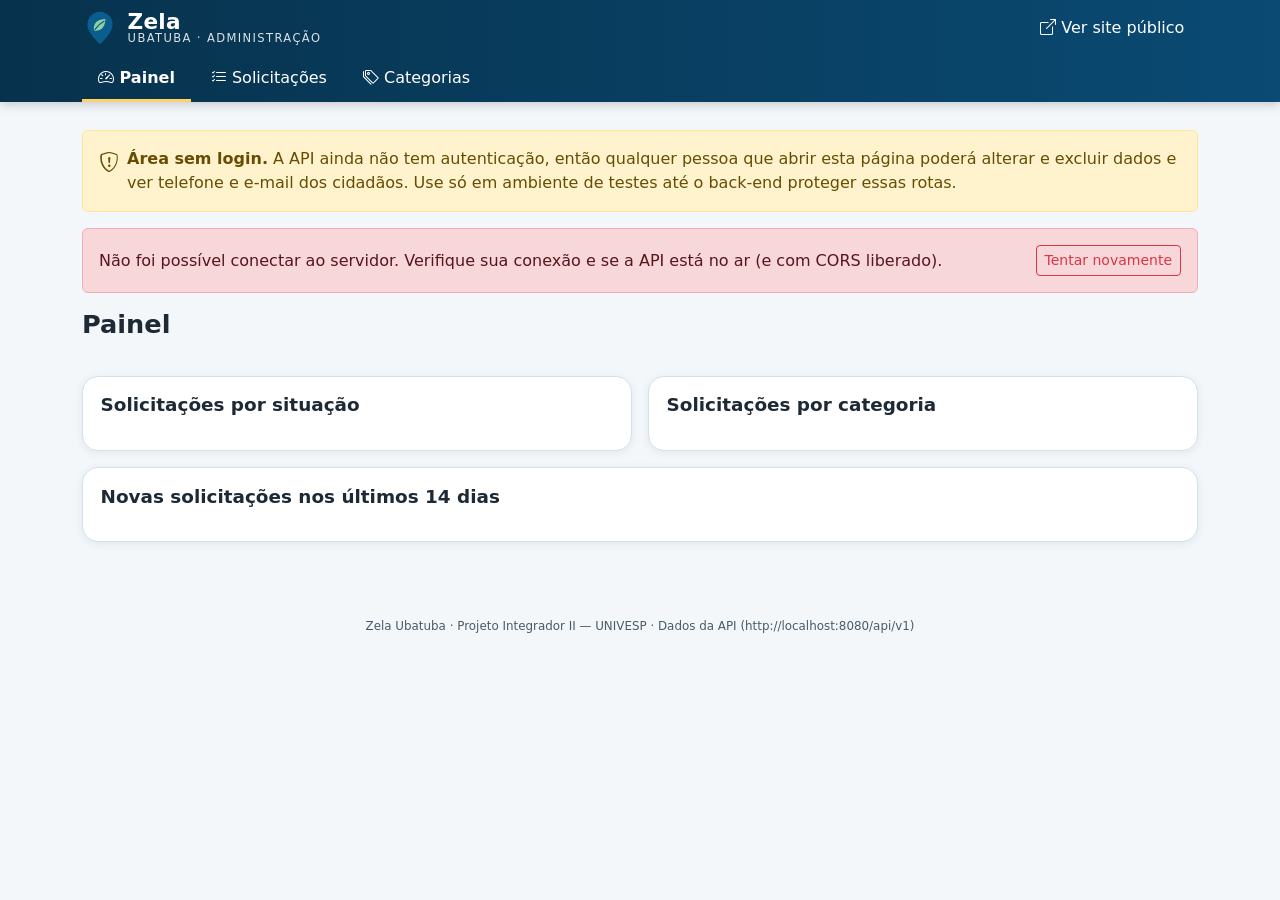
<file: admin.html>
<!DOCTYPE html>
<html lang="pt-BR">
<head>
  <meta charset="utf-8">
  <meta name="viewport" content="width=device-width, initial-scale=1">
  <meta name="theme-color" content="#07324d">
  <meta name="robots" content="noindex, nofollow">
  <title>Administração · Zela Ubatuba</title>
  <link rel="icon" href="logo-zela.svg" type="image/svg+xml">

  <link href="https://cdn.jsdelivr.net/npm/bootstrap@5.3.3/dist/css/bootstrap.min.css" rel="stylesheet">
  <link href="https://cdn.jsdelivr.net/npm/bootstrap-icons@1.11.3/font/bootstrap-icons.min.css" rel="stylesheet">
  <link href="style.css" rel="stylesheet">
  <link href="admin.css" rel="stylesheet">
</head>
<body>
  <a class="visually-hidden-focusable skip-link" href="#conteudo">Ir para o conteúdo</a>

  <!-- ============ Cabeçalho ============ -->
  <header class="zu-header sticky-top">
    <div class="container d-flex align-items-center justify-content-between gap-2 py-2">
      <a class="zu-brand" href="#painel" aria-label="Zela Ubatuba – administração">
        <img src="logo-zela.svg" alt="" width="36" height="36">
        <span class="zu-brand-texto"><strong>Zela</strong> <small>Ubatuba · Administração</small></span>
      </a>
      <a class="zu-nav-link" href="index.html"><i class="bi bi-box-arrow-up-right" aria-hidden="true"></i> Ver site público</a>
    </div>
    <div class="container">
      <nav class="adm-abas" aria-label="Seções da administração">
        <a class="adm-aba" href="#painel" data-view-link="painel"><i class="bi bi-speedometer2" aria-hidden="true"></i> Painel</a>
        <a class="adm-aba" href="#solicitacoes" data-view-link="solicitacoes"><i class="bi bi-list-check" aria-hidden="true"></i> Solicitações</a>
        <a class="adm-aba" href="#categorias" data-view-link="categorias"><i class="bi bi-tags" aria-hidden="true"></i> Categorias</a>
      </nav>
    </div>
  </header>

  <main id="conteudo" class="container zu-conteudo">

    <div class="alert alert-warning d-flex gap-2 align-items-start" role="note">
      <i class="bi bi-shield-exclamation fs-5" aria-hidden="true"></i>
      <div>
        <strong>Área sem login.</strong> A API ainda não tem autenticação, então qualquer pessoa que abrir esta página
        poderá alterar e excluir dados e ver telefone e e-mail dos cidadãos. Use só em ambiente de testes até o back-end
        proteger essas rotas.
      </div>
    </div>

    <div id="erroCarga" hidden>
      <div class="alert alert-danger d-flex flex-wrap align-items-center justify-content-between gap-2" role="alert">
        <span id="erroCargaTexto">Não foi possível carregar os dados.</span>
        <button type="button" id="btnTentarNovamente" class="btn btn-sm btn-outline-danger">Tentar novamente</button>
      </div>
    </div>

    <!-- ============ Painel ============ -->
    <section id="view-painel" data-view="painel" aria-labelledby="titulo-painel">
      <h1 id="titulo-painel" class="adm-titulo" tabindex="-1">Painel</h1>

      <div id="kpis" class="adm-kpis" aria-label="Resumo das solicitações"></div>

      <div class="row g-3 mt-1">
        <div class="col-lg-6">
          <div class="cartao h-100">
            <h2 class="cartao-titulo mb-3">Solicitações por situação</h2>
            <div id="graficoStatus"></div>
          </div>
        </div>
        <div class="col-lg-6">
          <div class="cartao h-100">
            <h2 class="cartao-titulo mb-3">Solicitações por categoria</h2>
            <div id="graficoCategorias"></div>
          </div>
        </div>
        <div class="col-12">
          <div class="cartao">
            <h2 class="cartao-titulo mb-1">Novas solicitações nos últimos 14 dias</h2>
            <p class="text-body-secondary small mb-3" id="resumoDias"></p>
            <div id="graficoDias"></div>
          </div>
        </div>
      </div>
    </section>

    <!-- ============ Solicitações ============ -->
    <section id="view-solicitacoes" data-view="solicitacoes" aria-labelledby="titulo-solicitacoes" hidden>
      <div class="d-flex flex-wrap align-items-center justify-content-between gap-2 mb-3">
        <h1 id="titulo-solicitacoes" class="adm-titulo mb-0" tabindex="-1">Solicitações</h1>
        <button type="button" id="btnExportar" class="btn btn-outline-primary">
          <i class="bi bi-download" aria-hidden="true"></i> Exportar CSV
        </button>
      </div>

      <form id="filtros" class="cartao adm-filtros" role="search" aria-label="Filtrar solicitações">
        <div>
          <label for="fBusca" class="form-label">Buscar</label>
          <input id="fBusca" type="search" class="form-control" placeholder="Protocolo, descrição, local ou e-mail" autocomplete="off">
        </div>
        <div>
          <label for="fStatus" class="form-label">Situação</label>
          <select id="fStatus" class="form-select"><option value="">Todas</option></select>
        </div>
        <div>
          <label for="fCategoria" class="form-label">Categoria</label>
          <select id="fCategoria" class="form-select"><option value="">Todas</option></select>
        </div>
        <div class="d-flex align-items-end">
          <button type="button" id="btnLimpar" class="btn btn-outline-secondary w-100">Limpar filtros</button>
        </div>
      </form>

      <p id="contagem" class="text-body-secondary small mt-3 mb-2" role="status"></p>

      <div class="cartao p-0 adm-tabela-quadro">
        <div class="table-responsive">
          <table class="table table-hover align-middle mb-0 adm-tabela">
            <caption class="visually-hidden">Lista de solicitações, da mais recente para a mais antiga</caption>
            <thead>
              <tr>
                <th scope="col">Protocolo</th>
                <th scope="col">Categoria</th>
                <th scope="col">Descrição e local</th>
                <th scope="col">Registrada em</th>
                <th scope="col">Situação</th>
                <th scope="col"><span class="visually-hidden">Ações</span></th>
              </tr>
            </thead>
            <tbody id="tabelaSolicitacoes"></tbody>
          </table>
        </div>
      </div>

      <nav id="paginacao" class="d-flex align-items-center justify-content-between gap-2 mt-3" aria-label="Paginação" hidden>
        <button type="button" id="btnAnterior" class="btn btn-outline-primary btn-sm"><i class="bi bi-chevron-left" aria-hidden="true"></i> Anterior</button>
        <span id="paginaInfo" class="small text-body-secondary"></span>
        <button type="button" id="btnProxima" class="btn btn-outline-primary btn-sm">Próxima <i class="bi bi-chevron-right" aria-hidden="true"></i></button>
      </nav>
    </section>

    <!-- ============ Categorias ============ -->
    <section id="view-categorias" data-view="categorias" aria-labelledby="titulo-categorias" hidden>
      <div class="d-flex flex-wrap align-items-center justify-content-between gap-2 mb-3">
        <h1 id="titulo-categorias" class="adm-titulo mb-0" tabindex="-1">Categorias</h1>
        <button type="button" id="btnNovaCategoria" class="btn btn-zu-acao">
          <i class="bi bi-plus-lg" aria-hidden="true"></i> Nova categoria
        </button>
      </div>

      <div class="cartao p-0 adm-tabela-quadro">
        <div class="table-responsive">
          <table class="table table-hover align-middle mb-0 adm-tabela">
            <caption class="visually-hidden">Categorias de problemas urbanos</caption>
            <thead>
              <tr>
                <th scope="col">Categoria</th>
                <th scope="col">Descrição</th>
                <th scope="col" class="text-end">Solicitações</th>
                <th scope="col"><span class="visually-hidden">Ações</span></th>
              </tr>
            </thead>
            <tbody id="tabelaCategorias"></tbody>
          </table>
        </div>
      </div>
    </section>
  </main>

  <footer class="zu-footer py-4 mt-4">
    <div class="container small">
      Zela Ubatuba · Projeto Integrador II — UNIVESP ·
      <span id="rodapeModo">Dados da API</span>
    </div>
  </footer>

  <!-- ============ Modal: detalhe e gestão da solicitação ============ -->
  <div class="modal fade" id="modalSolicitacao" tabindex="-1" aria-labelledby="solTitulo" aria-hidden="true">
    <div class="modal-dialog modal-lg modal-dialog-scrollable modal-dialog-centered">
      <div class="modal-content">
        <div class="modal-header">
          <h2 class="modal-title fs-5" id="solTitulo">Solicitação</h2>
          <button type="button" class="btn-close" data-bs-dismiss="modal" aria-label="Fechar"></button>
        </div>
        <div class="modal-body" id="solCorpo"></div>
        <div class="modal-footer justify-content-between">
          <button type="button" id="btnExcluirSolicitacao" class="btn btn-outline-danger">
            <i class="bi bi-trash3" aria-hidden="true"></i> Excluir solicitação
          </button>
          <button type="button" class="btn btn-secondary" data-bs-dismiss="modal">Fechar</button>
        </div>
      </div>
    </div>
  </div>

  <!-- ============ Modal: categoria (nova / editar) ============ -->
  <div class="modal fade" id="modalCategoria" tabindex="-1" aria-labelledby="catTitulo" aria-hidden="true">
    <div class="modal-dialog modal-dialog-centered">
      <form class="modal-content" id="formCategoria" novalidate>
        <div class="modal-header">
          <h2 class="modal-title fs-5" id="catTitulo">Nova categoria</h2>
          <button type="button" class="btn-close" data-bs-dismiss="modal" aria-label="Fechar"></button>
        </div>
        <div class="modal-body">
          <div id="catErro" class="alert alert-danger" role="alert" hidden></div>
          <div class="mb-3">
            <label for="catNome" class="form-label">Nome *</label>
            <input id="catNome" class="form-control" maxlength="100" required aria-describedby="catNomeAjuda catNomeErro" autocomplete="off">
            <div id="catNomeAjuda" class="form-text"><span id="catNomeContagem">0</span>/100 caracteres. Não pode repetir o nome de outra categoria.</div>
            <div id="catNomeErro" class="invalid-feedback">Informe o nome da categoria.</div>
          </div>
          <div class="mb-1">
            <label for="catDescricao" class="form-label">Descrição</label>
            <textarea id="catDescricao" class="form-control" rows="3" maxlength="255" aria-describedby="catDescAjuda"></textarea>
            <div id="catDescAjuda" class="form-text"><span id="catDescContagem">0</span>/255 caracteres. Aparece para o cidadão no formulário.</div>
          </div>
        </div>
        <div class="modal-footer">
          <button type="button" class="btn btn-secondary" data-bs-dismiss="modal">Cancelar</button>
          <button type="submit" id="btnSalvarCategoria" class="btn btn-zu-acao">Salvar</button>
        </div>
      </form>
    </div>
  </div>

  <!-- ============ Modal: confirmação ============ -->
  <div class="modal fade" id="modalConfirmar" tabindex="-1" aria-labelledby="confTitulo" aria-hidden="true">
    <div class="modal-dialog modal-dialog-centered">
      <div class="modal-content">
        <div class="modal-header">
          <h2 class="modal-title fs-5" id="confTitulo">Confirmar</h2>
          <button type="button" class="btn-close" data-bs-dismiss="modal" aria-label="Fechar"></button>
        </div>
        <div class="modal-body">
          <p id="confTexto" class="mb-0"></p>
          <div id="confErro" class="alert alert-danger mt-3 mb-0" role="alert" hidden></div>
        </div>
        <div class="modal-footer">
          <button type="button" class="btn btn-secondary" data-bs-dismiss="modal">Cancelar</button>
          <button type="button" id="btnConfirmar" class="btn btn-danger">Excluir</button>
        </div>
      </div>
    </div>
  </div>

  <!-- Avisos (toasts) -->
  <div id="toasts" class="toast-container position-fixed end-0 bottom-0 p-3 zu-toasts" aria-live="polite"></div>

  <script src="https://cdn.jsdelivr.net/npm/bootstrap@5.3.3/dist/js/bootstrap.bundle.min.js" defer></script>
  <script src="mock-data.js" defer></script>
  <script src="api.js" defer></script>
  <script src="admin.js" defer></script>
</body>
</html>
</file>
<file: style.css>
/* ==========================================================
   Zela Ubatuba — estilos (mobile-first)
   Para mudar a identidade visual, edite as variáveis abaixo.
   ========================================================== */

:root {
  --zu-azul-900: #07324d;
  --zu-azul-800: #0a4a73;
  --zu-azul-700: #0b5c8f;
  --zu-azul-600: #0f6fa8;
  --zu-verde: #23783f;
  --zu-verde-escuro: #1b6133;
  --zu-texto: #1d2a35;
  --zu-texto-suave: #4a5b68;
  --zu-fundo: #f3f7fa;
  --zu-borda: #d5e1ea;
  --zu-raio: 16px;
  --zu-sombra: 0 2px 8px rgba(7, 50, 77, 0.08);
  --zu-sombra-hover: 0 10px 24px rgba(7, 50, 77, 0.18);
}

body {
  background: var(--zu-fundo);
  color: var(--zu-texto);
}

/* ---------- Acessibilidade ---------- */

.skip-link:focus {
  position: fixed;
  top: 8px;
  left: 8px;
  z-index: 2000;
  background: #fff;
  padding: 0.5rem 1rem;
  border-radius: 8px;
}

:focus-visible {
  outline: 3px solid var(--zu-azul-600);
  outline-offset: 2px;
}

.zu-header :focus-visible,
.zu-hero :focus-visible {
  outline-color: #ffd166;
}

h1[tabindex="-1"]:focus,
h2[tabindex="-1"]:focus {
  outline: none;
}

/* ---------- Cabeçalho ---------- */

.zu-header {
  background: linear-gradient(90deg, var(--zu-azul-900), var(--zu-azul-800));
  box-shadow: 0 2px 10px rgba(0, 0, 0, 0.2);
}

.zu-brand {
  display: flex;
  align-items: center;
  gap: 0.6rem;
  color: #fff;
  text-decoration: none;
}

.zu-brand:hover {
  color: #fff;
}

.zu-brand-texto {
  display: flex;
  flex-direction: column;
  line-height: 1;
}

.zu-brand-texto strong {
  font-size: 1.35rem;
  letter-spacing: 0.2px;
}

.zu-brand-texto small {
  font-size: 0.72rem;
  opacity: 0.85;
  text-transform: uppercase;
  letter-spacing: 0.12em;
}

.zu-nav-link {
  color: #fff;
  text-decoration: none;
  padding: 0.5rem 0.85rem;
  border-radius: 999px;
  transition: background-color 0.2s ease;
}

.zu-nav-link:hover {
  background: rgba(255, 255, 255, 0.14);
  color: #fff;
}

.zu-nav-link[aria-current="page"] {
  background: rgba(255, 255, 255, 0.22);
  font-weight: 600;
}

/* ---------- Botão de ação (verde) ---------- */

.btn-zu-acao {
  --bs-btn-color: #fff;
  --bs-btn-bg: var(--zu-verde);
  --bs-btn-border-color: var(--zu-verde);
  --bs-btn-hover-color: #fff;
  --bs-btn-hover-bg: var(--zu-verde-escuro);
  --bs-btn-hover-border-color: var(--zu-verde-escuro);
  --bs-btn-active-color: #fff;
  --bs-btn-active-bg: #174f2d;
  --bs-btn-active-border-color: #174f2d;
  --bs-btn-disabled-color: #fff;
  --bs-btn-disabled-bg: var(--zu-verde);
  --bs-btn-disabled-border-color: var(--zu-verde);
  --bs-btn-focus-shadow-rgb: 35, 120, 63;
  font-weight: 600;
  border-radius: 999px;
  padding-inline: 1.25rem;
  box-shadow: 0 4px 12px rgba(35, 120, 63, 0.35);
}

.zu-cta {
  margin-top: 0.5rem;
}

/* ---------- Hero (Início) ---------- */

.zu-hero {
  background:
    radial-gradient(1200px 400px at 80% -10%, rgba(255, 255, 255, 0.12), transparent 60%),
    linear-gradient(160deg, var(--zu-azul-900), var(--zu-azul-700));
  color: #fff;
  padding: 2rem 0 2.5rem;
}

.zu-hero h1 {
  font-size: clamp(1.8rem, 5vw, 2.8rem);
  font-weight: 800;
}

.zu-hero .lead {
  max-width: 44rem;
  opacity: 0.95;
}

.zu-painel {
  margin-top: 1.75rem;
  background: rgba(255, 255, 255, 0.08);
  border: 1px solid rgba(255, 255, 255, 0.28);
  border-radius: 20px;
  padding: 1.25rem;
}

.zu-painel-titulo {
  font-size: 1.25rem;
  font-weight: 700;
  text-align: center;
  margin: 1.25rem 0 1rem;
}

.zu-categorias {
  display: grid;
  grid-template-columns: repeat(auto-fit, minmax(96px, 1fr));
  gap: 1rem 0.5rem;
  margin: 0;
  padding: 0;
}

.cat-btn {
  width: 100%;
  background: none;
  border: 0;
  color: #fff;
  display: flex;
  flex-direction: column;
  align-items: center;
  gap: 0.5rem;
  padding: 0.4rem 0.25rem;
  border-radius: 14px;
  font-size: 0.88rem;
  line-height: 1.2;
  text-align: center;
  cursor: pointer;
}

.cat-circulo {
  display: grid;
  place-items: center;
  width: 64px;
  height: 64px;
  border-radius: 50%;
  background: rgba(255, 255, 255, 0.16);
  font-size: 1.6rem;
  transition: transform 0.2s ease, background-color 0.2s ease, box-shadow 0.2s ease;
}

.cat-btn:hover .cat-circulo,
.cat-btn:focus-visible .cat-circulo {
  background: rgba(255, 255, 255, 0.3);
  transform: translateY(-4px);
  box-shadow: 0 8px 18px rgba(0, 0, 0, 0.25);
}

@media (max-width: 575.98px) {
  #busca { font-size: 1rem; }
}

/* ---------- Conteúdo geral ---------- */

.zu-conteudo {
  padding-block: 1.75rem;
}

.zu-titulo-pagina {
  font-size: 1.6rem;
  font-weight: 800;
  color: var(--zu-azul-800);
  margin-bottom: 1rem;
}

.cartao {
  background: #fff;
  border: 1px solid var(--zu-borda);
  border-radius: var(--zu-raio);
  box-shadow: var(--zu-sombra);
  padding: 1.1rem;
}

.cartao-titulo {
  font-size: 1.15rem;
  font-weight: 700;
  margin: 0;
}

/* ---------- Mapas ---------- */

.mapa {
  position: relative;
  isolation: isolate;
  border-radius: 12px;
  overflow: hidden;
  border: 1px solid var(--zu-borda);
  background: #dfeaf1;
}

.mapa-home { flex: 1 1 auto; min-height: 340px; }
.mapa-completo { height: 62vh; min-height: 380px; }
.mapa-picker { height: 240px; }

.mapa-falha {
  margin: 0;
  padding: 1.5rem;
  text-align: center;
  color: var(--zu-texto-suave);
}

.zu-pin {
  background: none;
  border: 0;
}

.zu-pin svg {
  filter: drop-shadow(0 2px 2px rgba(0, 0, 0, 0.35));
}

.popup-zu {
  display: flex;
  flex-direction: column;
  gap: 0.25rem;
  align-items: flex-start;
}

.zu-legenda {
  display: flex;
  flex-wrap: wrap;
  gap: 0.5rem 1.25rem;
  list-style: none;
  padding: 0;
  margin: 0.9rem 0 0;
  font-size: 0.88rem;
}

.legenda-pin {
  display: inline-block;
  width: 0.8rem;
  height: 0.8rem;
  margin-right: 0.45rem;
  border-radius: 50% 50% 50% 0;
  transform: rotate(-45deg);
}

/* ---------- Lista de ocorrências ---------- */

.lista-ocorrencias {
  list-style: none;
  margin: 0;
  padding: 0;
  display: grid;
  /* minmax(0, 1fr): a coluna nunca passa da largura do quadro, mesmo com texto longo */
  grid-template-columns: minmax(0, 1fr);
  gap: 0.6rem;
}

.ocorrencia-item {
  width: 100%;
  display: flex;
  align-items: center;
  gap: 0.8rem;
  text-align: left;
  color: inherit;
  background: #fff;
  border: 1px solid var(--zu-borda);
  border-radius: 14px;
  padding: 0.6rem 0.75rem;
  transition: box-shadow 0.2s ease, transform 0.2s ease, border-color 0.2s ease;
}

.ocorrencia-item:hover {
  box-shadow: var(--zu-sombra-hover);
  transform: translateY(-2px);
  border-color: var(--zu-azul-600);
}

.ocorrencia-foto {
  flex: 0 0 56px;
  width: 56px;
  height: 56px;
  border-radius: 12px;
  object-fit: cover;
  display: grid;
  place-items: center;
  font-size: 1.5rem;
}

.ocorrencia-texto {
  flex: 1;
  min-width: 0;
  display: flex;
  flex-direction: column;
  gap: 0.15rem;
}

.ocorrencia-titulo {
  font-weight: 700;
}

.ocorrencia-local {
  font-size: 0.9rem;
  color: var(--zu-texto-suave);
  overflow: hidden;
  text-overflow: ellipsis;
  white-space: nowrap;
}

.ocorrencia-meta {
  display: flex;
  flex-wrap: wrap;
  align-items: center;
  gap: 0.5rem;
  font-size: 0.8rem;
  color: var(--zu-texto-suave);
}

.ocorrencia-seta {
  color: #6b7c88;
}

/* ---------- Badges de status ---------- */

.status-badge {
  display: inline-flex;
  align-items: center;
  gap: 0.35rem;
  padding: 0.15rem 0.6rem;
  border-radius: 999px;
  font-size: 0.78rem;
  font-weight: 600;
}

.status-badge::before {
  content: "";
  width: 0.5rem;
  height: 0.5rem;
  border-radius: 50%;
  background: currentColor;
}

.status-aberta { background: #d9e8f7; color: #0a3a63; }
.status-em_analise { background: #fff1c2; color: #6b4f00; }
.status-em_andamento { background: #ffe3cc; color: #8a3b00; }
.status-concluida { background: #d3efdd; color: #0f5a2c; }
.status-cancelada { background: #e5e8eb; color: #3b4650; }

/* ---------- Modais ---------- */

#formOcorrencia {
  display: flex;
  flex-direction: column;
  flex: 1 1 auto;
  min-height: 0;
  overflow: hidden;
}

#fotoImg {
  max-height: 160px;
}

#detalheFoto img {
  max-height: 280px;
  object-fit: contain;
}

#fotoMsg:empty {
  display: none;
}

/* ---------- Rodapé ---------- */

.zu-footer a {
  color: var(--zu-azul-700);
}

.zu-footer {
  color: var(--zu-texto-suave);
  font-size: 0.85rem;
  padding: 1.5rem 0;
  text-align: center;
}

/* ---------- Avisos ---------- */

.zu-toasts {
  z-index: 1090;
}

/* ---------- Navegação inferior (celular) ---------- */

.zu-bottom-nav {
  position: fixed;
  inset: auto 0 0 0;
  z-index: 1030;
  background: #fff;
  border-top: 1px solid var(--zu-borda);
  box-shadow: 0 -4px 16px rgba(7, 50, 77, 0.12);
  padding-bottom: env(safe-area-inset-bottom);
}

.zu-bottom-nav ul {
  list-style: none;
  margin: 0;
  padding: 0.35rem 0.25rem;
  display: grid;
  grid-template-columns: repeat(4, 1fr);
  align-items: end;
}

.zu-bottom-nav a,
.zu-fab {
  display: flex;
  flex-direction: column;
  align-items: center;
  gap: 0.15rem;
  width: 100%;
  font-size: 0.7rem;
  line-height: 1.15;
  text-align: center;
  color: #42525e;
  text-decoration: none;
  padding: 0.35rem 0.1rem;
  border-radius: 12px;
  background: none;
  border: 0;
}

.zu-bottom-nav a i {
  font-size: 1.35rem;
}

.zu-bottom-nav a[aria-current="page"] {
  color: var(--zu-azul-700);
  font-weight: 700;
}

.zu-fab {
  color: var(--zu-verde-escuro);
  font-weight: 600;
}

.zu-fab i {
  display: grid;
  place-items: center;
  width: 52px;
  height: 52px;
  margin-top: -26px;
  border-radius: 50%;
  background: var(--zu-verde);
  color: #fff;
  font-size: 1.5rem;
  border: 3px solid #fff;
  box-shadow: 0 6px 14px rgba(35, 120, 63, 0.45);
}

@media (max-width: 991.98px) {
  body { padding-bottom: 84px; }
  .zu-toasts { bottom: 84px !important; }
}

@media (min-width: 992px) {
  .zu-hero { padding: 3rem 0 3.5rem; }
  .zu-painel { padding: 1.75rem 2rem; }
}

/* ---------- Movimento reduzido ---------- */

@media (prefers-reduced-motion: reduce) {
  *,
  *::before,
  *::after {
    transition: none !important;
    animation: none !important;
    scroll-behavior: auto !important;
  }

  .cat-btn:hover .cat-circulo,
  .cat-btn:focus-visible .cat-circulo,
  .ocorrencia-item:hover {
    transform: none;
  }
}
</file>
<file: admin.css>
/* admin.css — complementos da tela de administração (usa as variáveis de style.css) */

.adm-titulo {
  font-size: 1.6rem;
  font-weight: 700;
  margin-bottom: 1rem;
}

.adm-titulo:focus {
  outline: none;
}

/* ---------- Abas ---------- */

.adm-abas {
  display: flex;
  gap: 0.25rem;
  overflow-x: auto;
}

.adm-aba {
  color: #fff;
  text-decoration: none;
  padding: 0.6rem 1rem;
  border-bottom: 3px solid transparent;
  white-space: nowrap;
}

.adm-aba:hover {
  background: rgba(255, 255, 255, 0.1);
}

.adm-aba[aria-current="page"] {
  border-bottom-color: #ffd166;
  font-weight: 600;
}

.zu-header .adm-aba:focus-visible {
  outline: 3px solid #ffd166;
  outline-offset: -3px;
}

/* ---------- Indicadores ---------- */

.adm-kpis {
  display: grid;
  grid-template-columns: repeat(auto-fit, minmax(150px, 1fr));
  gap: 0.75rem;
}

.adm-kpi {
  background: #fff;
  border: 1px solid var(--zu-borda);
  border-radius: var(--zu-raio);
  box-shadow: var(--zu-sombra);
  padding: 0.9rem 1rem;
  min-width: 0;
}

.adm-kpi-rotulo {
  font-size: 0.85rem;
  color: var(--zu-texto-suave);
  margin: 0 0 0.25rem;
}

.adm-kpi-valor {
  font-size: 2rem;
  font-weight: 700;
  line-height: 1.1;
  margin: 0;
  color: var(--zu-texto);
}

.adm-kpi-destaque {
  background: var(--zu-azul-800);
  border-color: var(--zu-azul-800);
}

.adm-kpi-destaque .adm-kpi-rotulo,
.adm-kpi-destaque .adm-kpi-valor {
  color: #fff;
}

.adm-kpi-destaque .adm-kpi-valor {
  font-size: 2.6rem;
}

/* ---------- Barras (uma cor, ordenadas) ---------- */

.adm-barras {
  list-style: none;
  margin: 0;
  padding: 0;
  display: grid;
  gap: 0.75rem;
}

.adm-barra-linha {
  display: grid;
  grid-template-columns: minmax(0, 1fr) auto;
  gap: 0.2rem 0.75rem;
  align-items: baseline;
}

.adm-barra-nome {
  min-width: 0;
  overflow: hidden;
  text-overflow: ellipsis;
  white-space: nowrap;
  font-size: 0.95rem;
}

.adm-barra-valor {
  font-weight: 700;
  font-variant-numeric: tabular-nums;
}

.adm-barra-trilho {
  grid-column: 1 / -1;
  height: 12px;
  background: #e6eef4;
  border-radius: 4px;
}

.adm-barra {
  display: block;
  height: 100%;
  min-width: 2px;
  background: #2a78d6; /* azul da paleta validada (série 1) */
  border-radius: 0 4px 4px 0;
}

/* ---------- Colunas por dia ---------- */

.adm-dias {
  display: grid;
  grid-template-columns: repeat(14, minmax(0, 1fr));
  gap: 6px;
  align-items: end;
  height: 160px;
  border-bottom: 1px solid var(--zu-borda);
}

.adm-dia {
  display: flex;
  flex-direction: column;
  justify-content: flex-end;
  align-items: center;
  height: 100%;
  min-width: 0;
}

.adm-dia-valor {
  font-size: 0.75rem;
  font-variant-numeric: tabular-nums;
  color: var(--zu-texto-suave);
  margin-bottom: 2px;
}

.adm-dia-coluna {
  width: 100%;
  background: #2a78d6;
  border-radius: 4px 4px 0 0;
  min-height: 2px;
}

.adm-dia-coluna.vazia {
  background: #cfdbe5;
}

.adm-dias-rotulos {
  display: grid;
  grid-template-columns: repeat(14, minmax(0, 1fr));
  gap: 6px;
  margin-top: 4px;
  font-size: 0.7rem;
  color: var(--zu-texto-suave);
  text-align: center;
}

@media (max-width: 575.98px) {
  .adm-dias-rotulos span:nth-child(even) {
    visibility: hidden;
  }
}

/* ---------- Filtros e tabela ---------- */

.adm-filtros {
  display: grid;
  grid-template-columns: minmax(0, 2fr) repeat(2, minmax(0, 1fr)) minmax(0, 0.8fr);
  gap: 0.75rem;
}

@media (max-width: 991.98px) {
  .adm-filtros {
    grid-template-columns: minmax(0, 1fr) minmax(0, 1fr);
  }
  .adm-filtros > :first-child {
    grid-column: 1 / -1;
  }
}

@media (max-width: 575.98px) {
  .adm-filtros {
    grid-template-columns: minmax(0, 1fr);
  }
  .adm-filtros input,
  .adm-filtros select {
    font-size: 1rem;
  }
}

.adm-tabela-quadro {
  overflow: hidden;
}

/* Textos .visually-hidden são position:absolute; sem um ancestral posicionado eles
   escapam do quadro rolável e alargam a página inteira no celular. */
.adm-tabela-quadro,
.adm-tabela-quadro .table-responsive {
  position: relative;
}

.adm-tabela th {
  font-size: 0.8rem;
  text-transform: uppercase;
  letter-spacing: 0.03em;
  color: var(--zu-texto-suave);
  white-space: nowrap;
}

.adm-celula-texto {
  max-width: 340px;
  min-width: 200px;
}

.adm-celula-texto .adm-linha-1 {
  display: -webkit-box;
  -webkit-line-clamp: 2;
  -webkit-box-orient: vertical;
  overflow: hidden;
  overflow-wrap: anywhere;
}

.adm-celula-texto .adm-linha-2 {
  display: block;
  overflow: hidden;
  text-overflow: ellipsis;
  white-space: nowrap;
  font-size: 0.85rem;
  color: var(--zu-texto-suave);
}

.adm-protocolo {
  font-variant-numeric: tabular-nums;
  white-space: nowrap;
  font-weight: 600;
}

/* ---------- Detalhe ---------- */

.adm-foto {
  max-width: 100%;
  max-height: 280px;
  border-radius: 12px;
  border: 1px solid var(--zu-borda);
  object-fit: contain;
  background: #f3f7fa;
}

.adm-foto-vazia {
  display: grid;
  place-items: center;
  height: 120px;
  border: 1px dashed var(--zu-borda);
  border-radius: 12px;
  color: var(--zu-texto-suave);
}

.adm-dl {
  display: grid;
  grid-template-columns: max-content minmax(0, 1fr);
  gap: 0.4rem 1rem;
  margin: 0;
}

.adm-dl dt {
  color: var(--zu-texto-suave);
  font-weight: 600;
}

.adm-dl dd {
  margin: 0;
  overflow-wrap: anywhere;
}

@media (max-width: 575.98px) {
  .adm-dl {
    grid-template-columns: minmax(0, 1fr);
    gap: 0;
  }
  .adm-dl dd {
    margin-bottom: 0.5rem;
  }
}

.adm-vazio {
  text-align: center;
  color: var(--zu-texto-suave);
  padding: 2rem 1rem;
}

/* ---------- Botões com contraste reforçado (azul do tema) ---------- */

.btn-outline-primary {
  --bs-btn-color: var(--zu-azul-700);
  --bs-btn-border-color: var(--zu-azul-700);
  --bs-btn-hover-bg: var(--zu-azul-700);
  --bs-btn-hover-border-color: var(--zu-azul-700);
  --bs-btn-active-bg: var(--zu-azul-800);
  --bs-btn-active-border-color: var(--zu-azul-800);
  --bs-btn-disabled-color: var(--zu-azul-700);
  --bs-btn-disabled-border-color: var(--zu-azul-700);
}

.adm-form-status h3:focus {
  outline: none;
}

.adm-dl a {
  color: var(--zu-azul-700);
}
</file>
